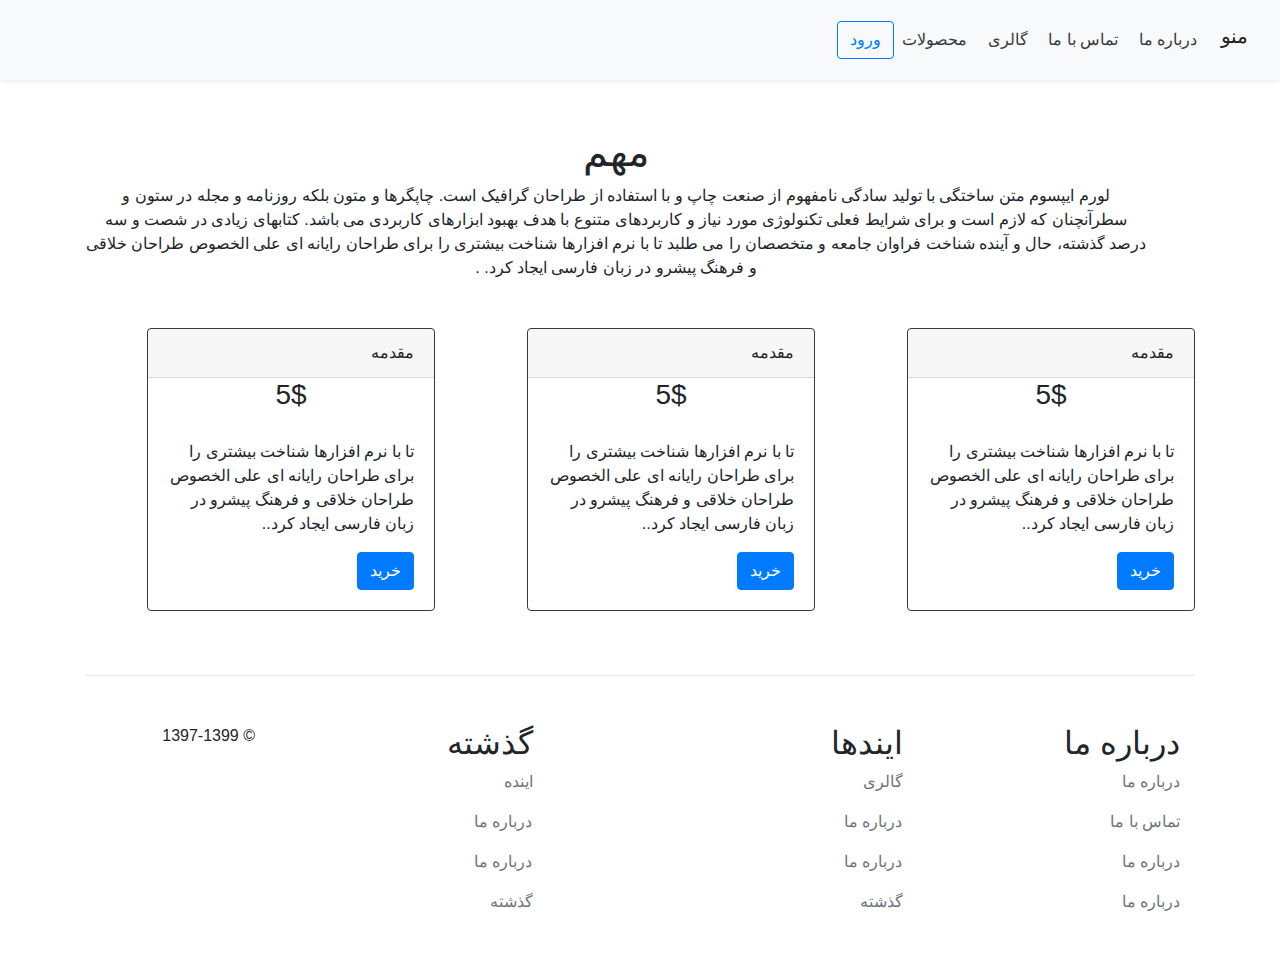
<file: dalton1/index.html>
<!doctype html>
<html lang="en">

<head>
    <title>Title</title>
    <!-- Required meta tags -->
    <meta charset="utf-8">
    <meta name="viewport" content="width=device-width, initial-scale=1, shrink-to-fit=no">

    <!-- Bootstrap CSS -->
    <link rel="stylesheet" href="https://stackpath.bootstrapcdn.com/bootstrap/4.3.1/css/bootstrap.min.css"
        integrity="sha384-ggOyR0iXCbMQv3Xipma34MD+dH/1fQ784/j6cY/iJTQUOhcWr7x9JvoRxT2MZw1T" crossorigin="anonymous">
    <link rel="stylesheet" href="style.css">
    <link rel="stylesheet" href="css/index.css">
</head>

<body>

    <div
        class="navbar navbar-expand-lg navbar-light bg-light d-flex flex-column flex-md-row align-items-center p-3 shadow-sm">
        <div>
            <h5 class=" font-weight-normal navbar-brand">منو</h5>
        </div>

        <nav class="my-0 mr-auto mr-md-3">
            <a class="p-2 text-dark" href="#">درباره ما</a>
            <a class="p-2 text-dark" href="#">تماس با ما</a>
            <a class="p-2 text-dark" href="#">گالری</a>
            <a class="p-2 text-dark" href="#">محصولات</a>
        </nav>
        <a class="btn btn-outline-primary" href="#">ورود</a>
    </div>
    <div class="container my-5">
        <div class="jombotron mr-5">
            <h1 class="text-center ">مهم</h1>
            <p class="text-center">لورم ایپسوم متن ساختگی با تولید سادگی نامفهوم از صنعت چاپ و با استفاده از طراحان
                گرافیک است. چاپگرها و متون بلکه روزنامه و مجله در ستون و سطرآنچنان که لازم است و برای شرایط فعلی
                تکنولوژی مورد نیاز و کاربردهای متنوع با هدف بهبود ابزارهای کاربردی می باشد. کتابهای زیادی در شصت و سه
                درصد گذشته، حال و آینده شناخت فراوان جامعه و متخصصان را می طلبد تا با نرم افزارها شناخت بیشتری را برای
                طراحان رایانه ای علی الخصوص طراحان خلاقی و فرهنگ پیشرو در زبان فارسی ایجاد کرد. .</p>
        </div>
        <div class="row mt-5">
            <div class="col-md-4 ">
                <div class="card card-lg border-dark mb-3" style="max-width: 18rem;">
                    <div class="card-header">مقدمه</div>
                    <h3 class="text-center">5$</h3>
                    <div class="card-body">
                        <p class="card-text">تا با نرم افزارها شناخت بیشتری را برای طراحان رایانه ای علی الخصوص طراحان
                            خلاقی و فرهنگ پیشرو در زبان فارسی ایجاد کرد..</p>
                        <button type="button" class="btn btn-primary">خرید</button>
                    </div>
                </div>
            </div>
            <div class="col-md-4">
                <div class="card card-lg border-dark mb-3" style="max-width: 18rem;">
                    <div class="card-header">مقدمه</div>
                    <h3 class="text-center">5$</h3>
                    <div class="card-body">
                        <p class="card-text">تا با نرم افزارها شناخت بیشتری را برای طراحان رایانه ای علی الخصوص طراحان
                            خلاقی و فرهنگ پیشرو در زبان فارسی ایجاد کرد..</p>
                        <button type="button" class="btn btn-primary">خرید</button>
                    </div>
                </div>
            </div>
            <div class="col-md-4">
                <div class="card card-lg border-dark mb-3" style="max-width: 18rem;">
                    <div class="card-header">مقدمه</div>
                    <h3 class="text-center">5$</h3>
                    <div class="card-body">
                        <p class="card-text">تا با نرم افزارها شناخت بیشتری را برای طراحان رایانه ای علی الخصوص طراحان
                            خلاقی و فرهنگ پیشرو در زبان فارسی ایجاد کرد..</p>
                        <button type="button" class="btn btn-primary">خرید</button>
                    </div>
                </div>
            </div>
          
        </div>
        <hr class="my-5">
        <footer>
            <div class="container">
                <div class="row">
                    <div class="col-md-3">
                            <h2>درباره ما</h2>
                            <p class="text-muted">درباره ما</p>
                            <p class="text-muted">تماس با ما</p>
                            <p class="text-muted">درباره ما</p>
                            <p class="text-muted">درباره ما</p>
                    </div>
                    <div class="col-md-4">
                            <h2>ایندها</h2>
                            <p class="text-muted">گالری</p>
                            <p class="text-muted">درباره ما</p>
                            <p class="text-muted">درباره ما</p>
                            <p class="text-muted">گذشته</p>
                    </div>
                    <div class="col-md-3">
                            <h2>گذشته</h2>
                            <p class="text-muted">اینده </p>
                            <p class="text-muted">درباره ما</p>
                            <p class="text-muted">درباره ما</p>
                            <p class="text-muted">گذشته</p>
                    </div>
                    <div class="col-md-2">
                            <span>	&copy; 1397-1399</span>
                    </div>
                </div>
            </div>
        </footer>
        <!-- Optional JavaScript -->
        <!-- jQuery first, then Popper.js, then Bootstrap JS -->
        <script src="https://code.jquery.com/jquery-3.3.1.slim.min.js"
            integrity="sha384-q8i/X+965DzO0rT7abK41JStQIAqVgRVzpbzo5smXKp4YfRvH+8abtTE1Pi6jizo"
            crossorigin="anonymous"></script>
        <script src="https://cdnjs.cloudflare.com/ajax/libs/popper.js/1.14.7/umd/popper.min.js"
            integrity="sha384-UO2eT0CpHqdSJQ6hJty5KVphtPhzWj9WO1clHTMGa3JDZwrnQq4sF86dIHNDz0W1"
            crossorigin="anonymous"></script>
        <script src="https://stackpath.bootstrapcdn.com/bootstrap/4.3.1/js/bootstrap.min.js"
            integrity="sha384-JjSmVgyd0p3pXB1rRibZUAYoIIy6OrQ6VrjIEaFf/nJGzIxFDsf4x0xIM+B07jRM"
            crossorigin="anonymous"></script>
</body>

</html>
</file>
<file: dalton1/style.css>
body {
    direction: rtl;
    text-align: right;
}

/* ----------------- List Group ----------------- */
.list-group {
    padding-right: 0;
}

/* ---------------- List Inline -------------------- */
.list-inline {
    padding-right: 0;
}
.list-inline-item {
    margin-left: .5rem;
    margin-right: auto !important;
}
/* ------------------ Input Group --------------- */


.input-group>.input-group-append>.btn,
.input-group>.input-group-append>.input-group-text,
.input-group>.input-group-prepend:first-child>.btn:not(:first-child),
.input-group>.input-group-prepend:first-child>.input-group-text:not(:first-child),
.input-group>.input-group-prepend:not(:first-child)>.btn,
.input-group>.input-group-prepend:not(:first-child)>.input-group-text {
    border-top-left-radius: .25rem;
    border-bottom-left-radius: .25rem;
    border-top-right-radius: 0 !important;
    border-bottom-right-radius: 0 !important;
}

.input-group>.input-group-append:last-child>.btn:not(:last-child):not(.dropdown-toggle),
.input-group>.input-group-append:last-child>.input-group-text:not(:last-child),
.input-group>.input-group-append:not(:last-child)>.btn,
.input-group>.input-group-append:not(:last-child)>.input-group-text,
.input-group>.input-group-prepend>.btn,
.input-group>.input-group-prepend>.input-group-text {
    border-top-right-radius: .25rem;
    border-bottom-right-radius: .2rem;
    border-top-left-radius: 0 !important;
    border-bottom-left-radius: 0 !important;
}

.input-group>.custom-select:not(:first-child),
.input-group>.form-control:not(:first-child) {
    border-top-left-radius: .25rem;
    border-bottom-left-radius: .25rem;
    border-top-right-radius: 0 !important;
    border-bottom-right-radius: 0 !important;
}

.input-group>.custom-select:not(:last-child),
.input-group>.form-control:not(:last-child) {
    border-top-right-radius: .25rem;
    border-bottom-right-radius: .25rem;
    border-top-left-radius: 0 !important;
    border-bottom-left-radius: 0 !important;
}

.input-group-prepend {
    margin-right: 0;
    margin-left: -1px;
}

.input-group-append {
    margin-left: 0;
    margin-right: -1px;
}

.input-group-append .btn+.btn,
.input-group-append .btn+.input-group-text,
.input-group-append .input-group-text+.btn,
.input-group-append .input-group-text+.input-group-text,
.input-group-prepend .btn+.btn,
.input-group-prepend .btn+.input-group-text,
.input-group-prepend .input-group-text+.btn,
.input-group-prepend .input-group-text+.input-group-text {
    margin-left: 0;
    margin-right: -1px;
}

.input-group>.custom-file+.custom-file,
.input-group>.custom-file+.custom-select,
.input-group>.custom-file+.form-control,
.input-group>.custom-select+.custom-file,
.input-group>.custom-select+.custom-select,
.input-group>.custom-select+.form-control,
.input-group>.form-control+.custom-file,
.input-group>.form-control+.custom-select,
.input-group>.form-control+.form-control {
    margin-left: 0;
    margin-right: -1px;
}

.input-group>.custom-file:not(:first-child) .custom-file-label,
.input-group>.custom-file:not(:first-child) .custom-file-label::before {
    border-top-left-radius: .25rem;
    border-bottom-left-radius: .25rem;
    border-top-right-radius: 0 !important;
    border-bottom-right-radius: 0 !important;
}

.input-group>.custom-file:not(:last-child) .custom-file-label,
.input-group>.custom-file:not(:last-child) .custom-file-label::before {
    border-top-right-radius: .25rem;
    border-bottom-right-radius: .25rem;
    border-top-left-radius: 0 !important;
    border-bottom-left-radius: 0 !important;
}

.custom-file-label::after {
    left: 0;
    right: auto;
    border-right: 1px solid #ced4da;
    border-radius: .25rem 0 0 .25rem;
}

/* ------------------ Btn Group ------------------ */

.btn-group>.btn-group:not(:last-child)>.btn,
.btn-group>.btn:not(:last-child):not(.dropdown-toggle) {
    border-top-right-radius: .25rem;
    border-bottom-right-radius: .25rem;
    border-top-left-radius: 0 !important;
    border-bottom-left-radius: 0 !important;
}

.btn-group>.btn-group:not(:first-child)>.btn,
.btn-group>.btn:not(:first-child) {
    border-top-left-radius: .25rem;
    border-bottom-left-radius: .25rem;
    border-top-right-radius: 0 !important;
    border-bottom-right-radius: 0 !important;
}

.btn-group .btn+.btn,
.btn-group .btn+.btn-group,
.btn-group .btn-group+.btn,
.btn-group .btn-group+.btn-group,
.btn-group-vertical .btn+.btn,
.btn-group-vertical .btn+.btn-group,
.btn-group-vertical .btn-group+.btn,
.btn-group-vertical .btn-group+.btn-group {
    margin-right: -1px;
    margin-left : 0;
}

/* ----------------- Drop Down ---------------- */
.dropdown-toggle::after {
    margin-right: .255em;
    margin-left : 0
}

.dropright {
    direction: ltr;
}

.dropright>.btn:not(:last-child):not(.dropdown-toggle) {
    border-radius: .25rem 0 0 .25rem !important;
}

.dropright > .btn:not(:first-child) {
    border-radius: 0 .25rem .25rem 0 !important;
}

/* ------------------- Pagination ------------------------ */
.page-item:first-child .page-link {
    margin-right: 0;
    border-top-right-radius: .25rem;
    border-bottom-right-radius: .25rem;
    border-top-left-radius: 0 !important;
    border-bottom-left-radius: 0 !important;
}

.page-item:last-child .page-link {
    border-top-right-radius: 0 !important;
    border-bottom-right-radius: 0 !important;
    border-top-left-radius: .25rem;
    border-bottom-left-radius: .25rem;
}
</file>
<file: dalton1/css/index.css>
* {
  padding: 0px;
  margin: 0px;
  box-sizing: border-box;
  direction: rtl;
  text-align: right; }

.jum {
  min-width: 1000px; }

/*# sourceMappingURL=index.css.map */
</file>
